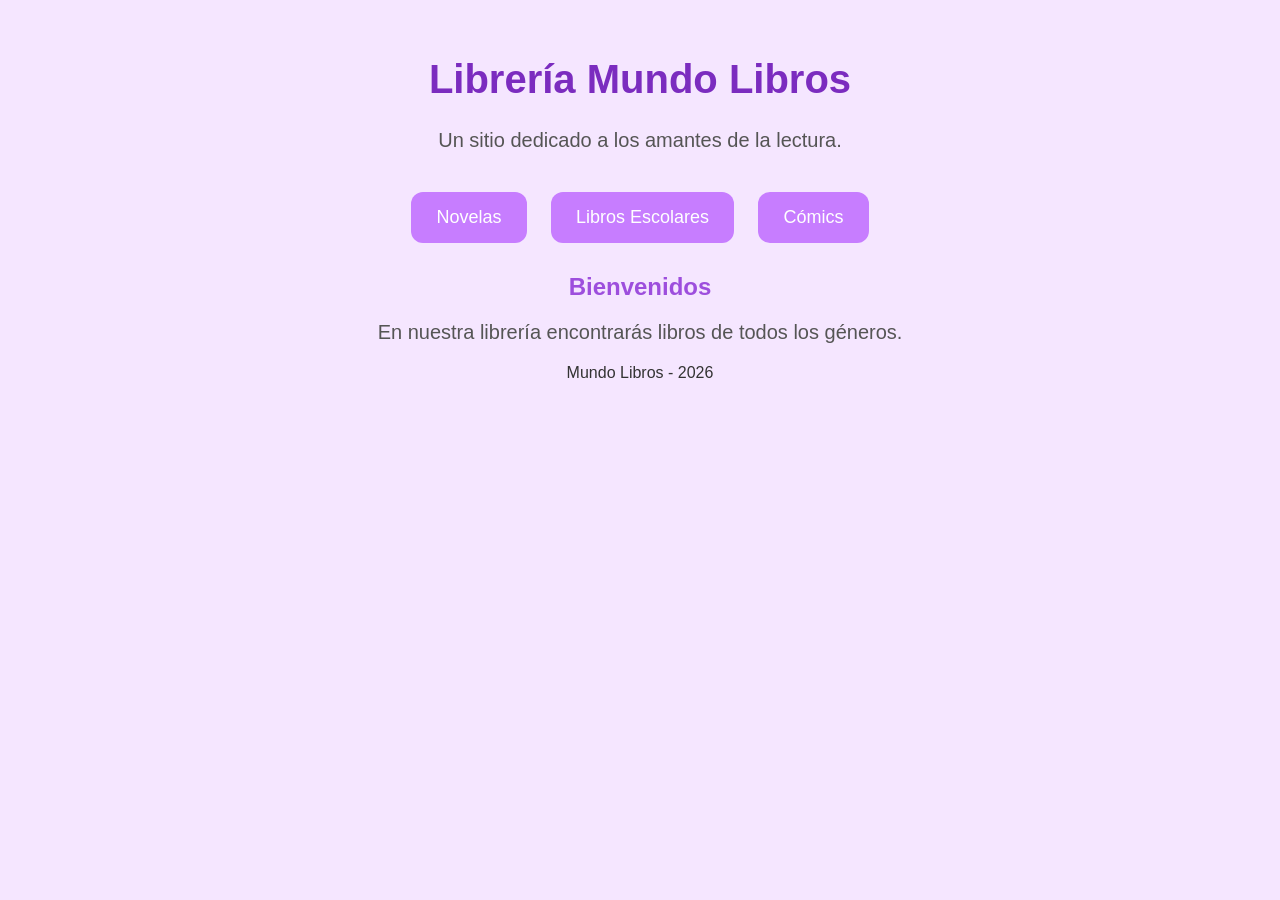
<file: index.html>
<!DOCTYPE html>
<html lang="es">
<head>
    <meta charset="UTF-8">
    <title>Librería Mundo Libros</title>
    <link rel="stylesheet" href="estilo.css">
</head>
<body>

<header>
    <h1>Librería Mundo Libros</h1>
    <p>Un sitio dedicado a los amantes de la lectura.</p>
</header>

<nav>
    <a href="novela.html">Novelas</a>
    <a href="escolar.html">Libros Escolares</a>
    <a href="comics.html">Cómics</a>
</nav>

<section>
    <h2>Bienvenidos</h2>
    <p>En nuestra librería encontrarás libros de todos los géneros.</p>
</section>

<footer>
    Mundo Libros - 2026
</footer>

</body>
</html>
</file>
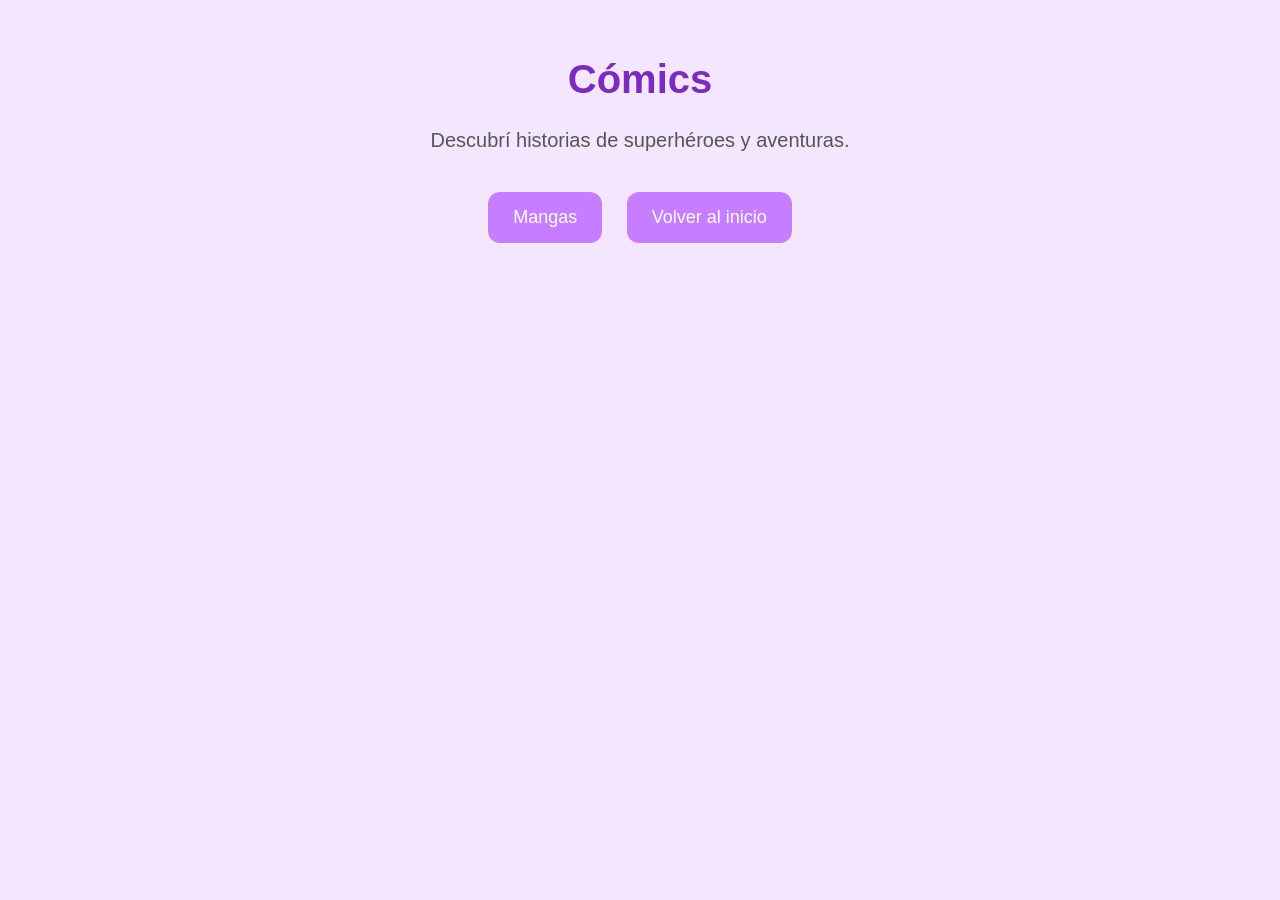
<file: comics.html>
<!DOCTYPE html>
<html lang="es">
<head>
    <meta charset="UTF-8">
    <meta name="viewport" content="width=device-width, initial-scale=1.0">
    <title>Cómics</title>
    <link rel="stylesheet" href="estilo.css">
</head>

<body>

    <h1> Cómics</h1>

    <p>Descubrí historias de superhéroes y aventuras.</p>

    <nav>
        <a href="manga.html">Mangas</a>
        <a href="index.html">Volver al inicio</a>
    </nav>

</body>
</html>
</file>
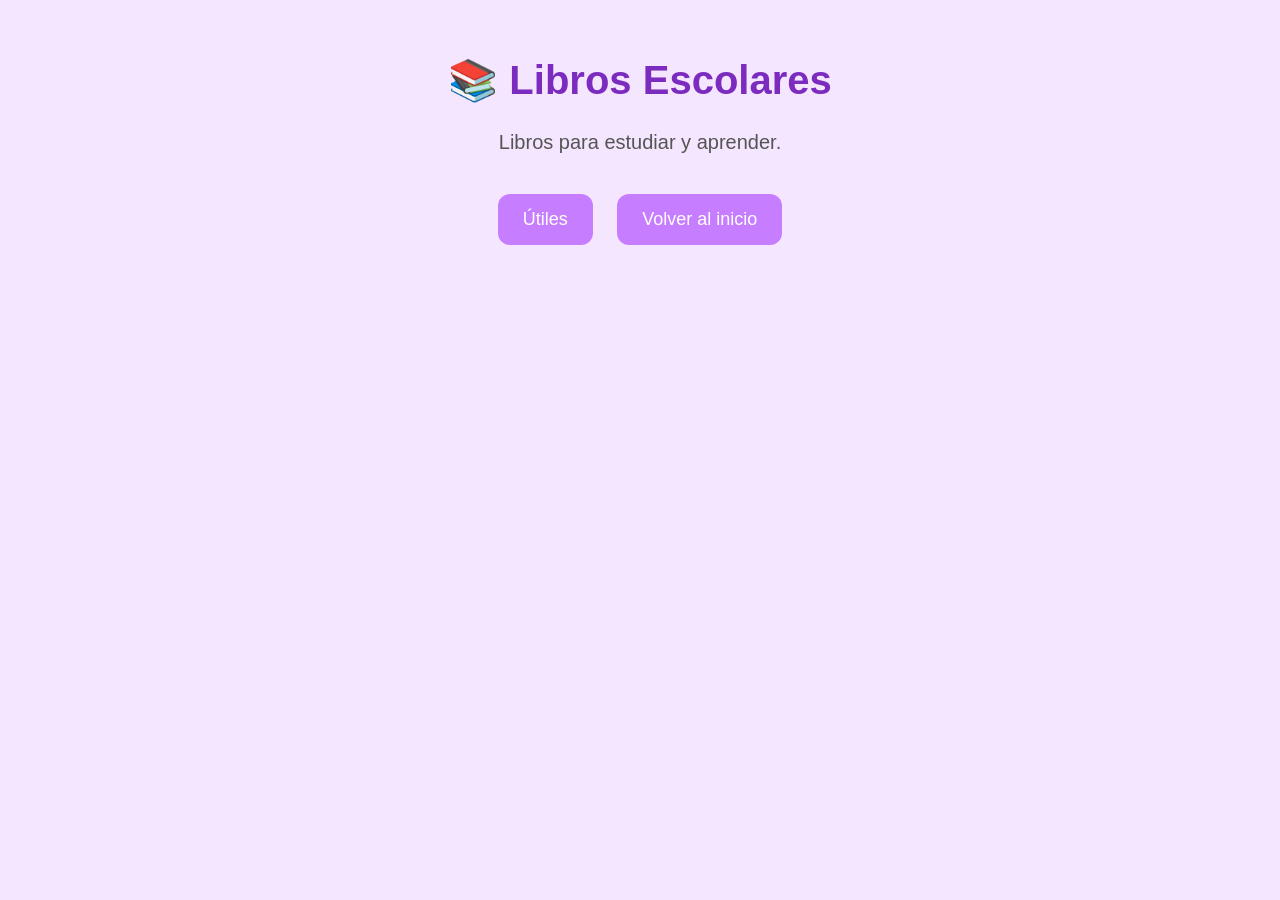
<file: escolar.html>
<!DOCTYPE html>
<html lang="es">
<head>
    <meta charset="UTF-8">
    <meta name="viewport" content="width=device-width, initial-scale=1.0">
    <title>Libros Escolares</title>
    <link rel="stylesheet" href="estilo.css">
</head>

<body>

    <h1>📚 Libros Escolares</h1>

    <p>Libros para estudiar y aprender.</p>

    <nav>
        <a href="utiles.html">Útiles</a>
        <a href="index.html">Volver al inicio</a>
    </nav>

</body>
</html>
</file>
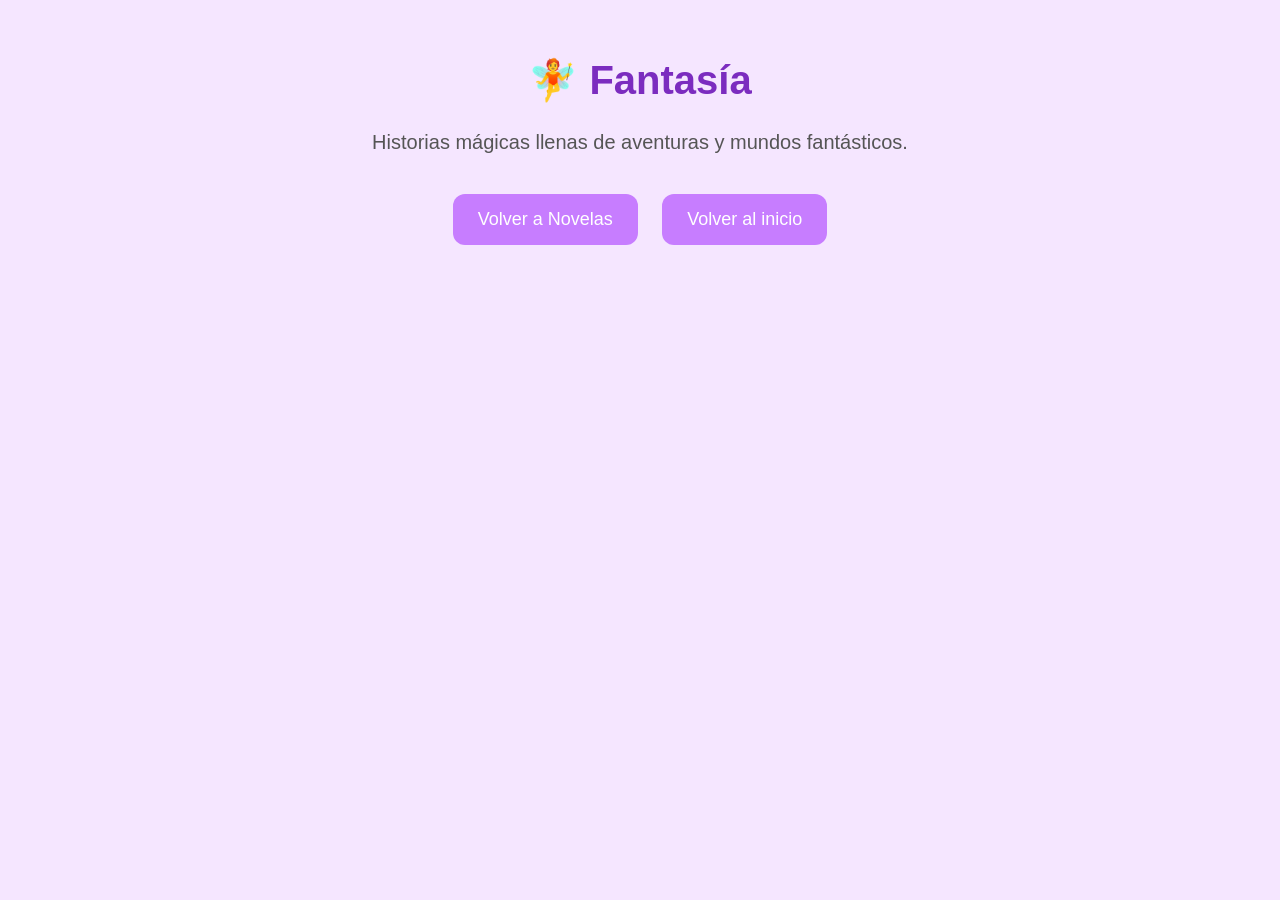
<file: fantasia.html>
<!DOCTYPE html>
<html lang="es">
<head>
    <meta charset="UTF-8">
    <meta name="viewport" content="width=device-width, initial-scale=1.0">
    <title>Fantasía</title>
    <link rel="stylesheet" href="estilo.css">
</head>

<body>

    <h1>🧚 Fantasía</h1>

    <p>Historias mágicas llenas de aventuras y mundos fantásticos.</p>

    <nav>
        <a href="novela.html">Volver a Novelas</a>
        <a href="index.html">Volver al inicio</a>
    </nav>

</body>
</html>
</file>
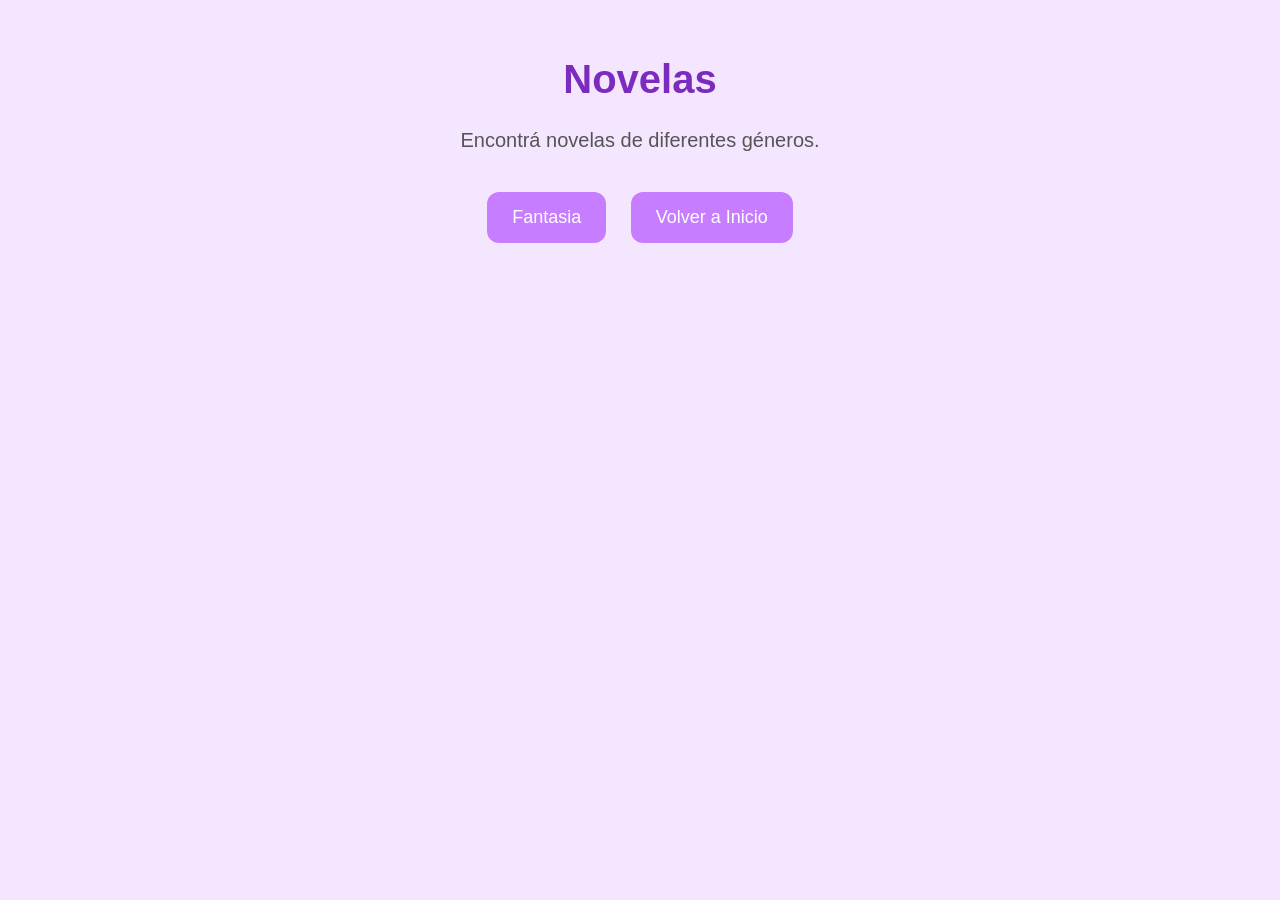
<file: novela.html>
<!DOCTYPE html>
<html lang="es">
<head>
    <meta charset="UTF-8">
    <meta name="viewport" content="width=device-width, initial-scale=1.0">
    <title>Novelas</title>
    <link rel="stylesheet" href="estilo.css">
</head>

<body>

    <h1> Novelas</h1>

    <p>Encontrá novelas de diferentes géneros.</p>

    <nav>
        <a href="fantasia.html">Fantasia</a>
        <a href="index.html">Volver a Inicio</a>
    </nav>

</body>
</html>
</file>
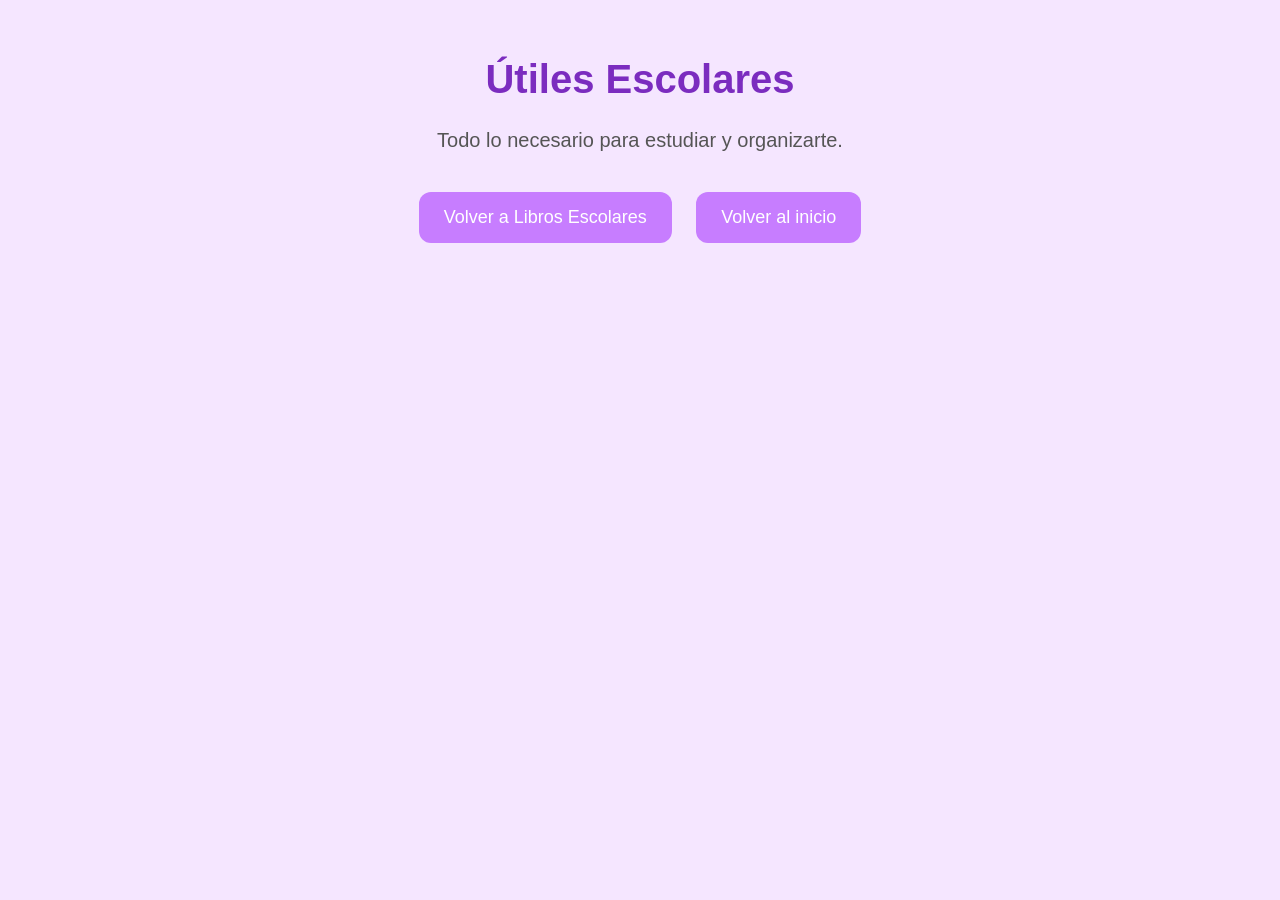
<file: utiles.html>
<!DOCTYPE html>
<html lang="es">
<head>
    <meta charset="UTF-8">
    <meta name="viewport" content="width=device-width, initial-scale=1.0">
    <title>Útiles</title>
    <link rel="stylesheet" href="estilo.css">
</head>

<body>

    <h1>Útiles Escolares</h1>

    <p>Todo lo necesario para estudiar y organizarte.</p>

    <nav>
        <a href="escolar.html">Volver a Libros Escolares</a>
        <a href="index.html">Volver al inicio</a>
    </nav>

</body>
</html>
</file>
<file: estilo.css>
body {
    font-family: Arial, sans-serif;
    background-color: #f5e6ff;
    color: #333;
    text-align: center;
    margin: 0;
    padding: 30px;
    
}

h1 {
    color: #7b2cbf;
    font-size: 40px;
}

h2 {
    color: #9d4edd;
}

p {
    font-size: 20px;
    color: #555;
}

nav {
    margin-top: 30px;
}

nav a {
    display: inline-block;
    margin: 10px;
    padding: 15px 25px;
    background-color: #c77dff;
    color: white;
    text-decoration: none;
    border-radius: 12px;
    font-size: 18px;
}

nav a:hover {
    background-color: #7b2cbf;
}
</file>
